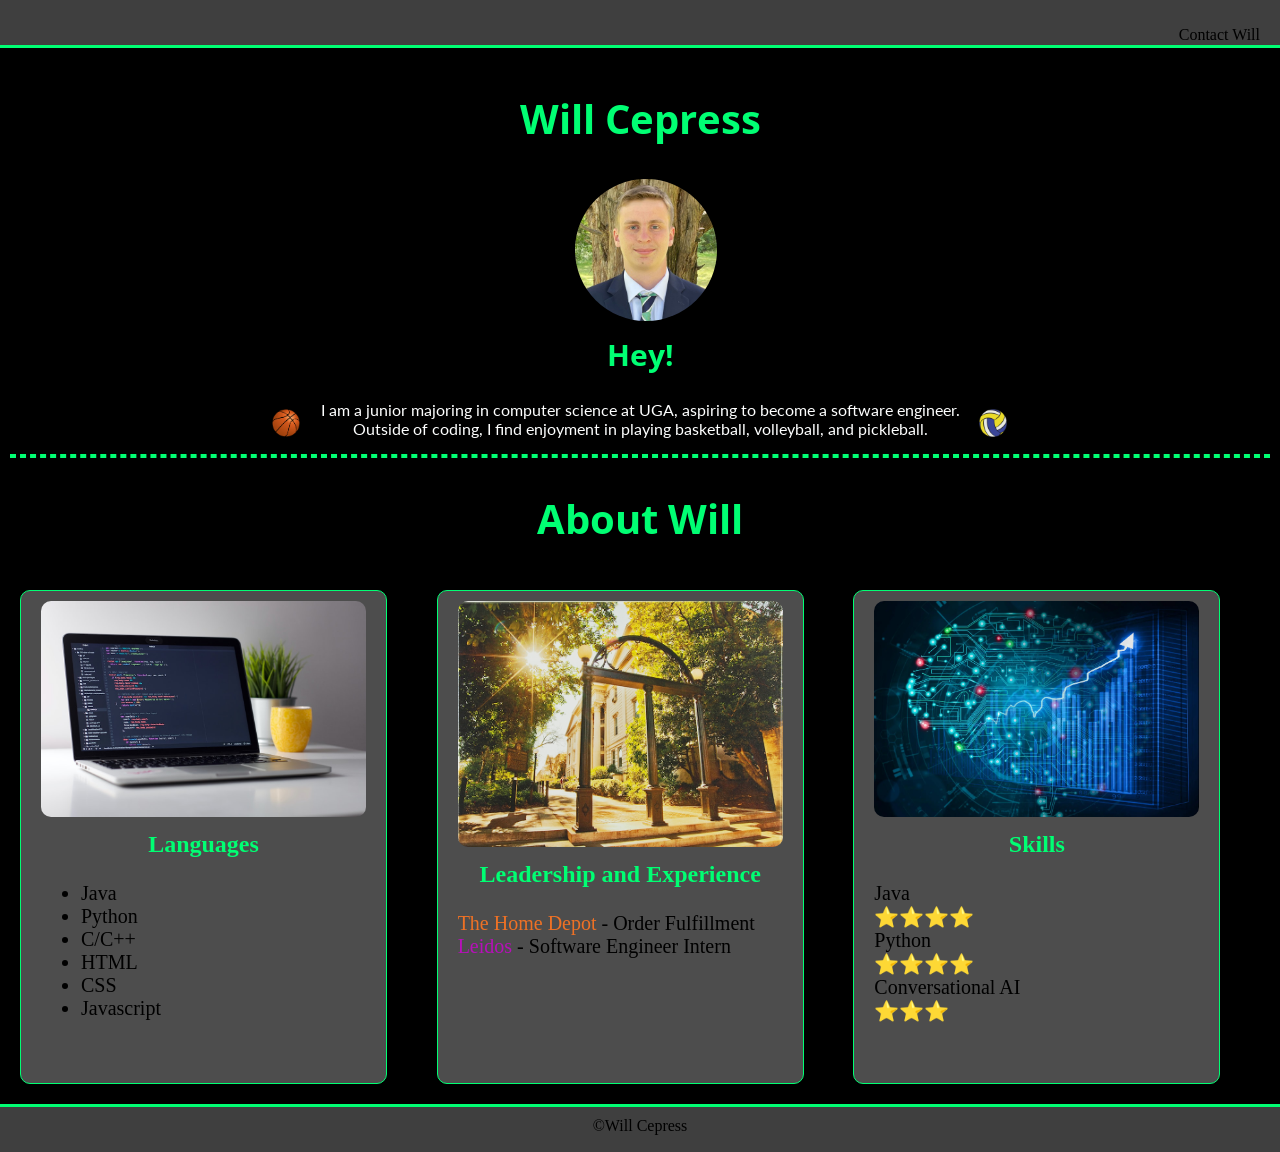
<file: index.html>
<!DOCTYPE html>
<html lang="en">
<head>
    <meta charset="utf-8">
    <meta http-equiv="X-UA-Compatible" content="IE=edge">
    <meta name="viewport" content="width=device-width, initial-scale=1.0">
    <title> William S. Cepress </title>
    <link rel="stylesheet" href="css/styles.css">
    <link href="https://fonts.googleapis.com/css2?family=Open+Sans&family=Lato&display=swap" rel="stylesheet">
</head>

<nav>
    <p>
        <a href="contact.html">Contact Will</a>
    </p>
</nav>

<body>                         
    <section class="section1">
        <h1 class="top-heading">
            Will Cepress
        </h1>
        <img src="images/bball.png" alt="Image 1" class="image1">
        <img src="images/vball.png" alt="Image 3" class="image3">
        <img src="images/willPortrait.jpg" alt="Image 2" class="image2">
    </section>
    
    <section class="section2">
        <h2 class="hey-heading">
            Hey!
        </h2>
        <p class="custom-paragraph">
            I am a junior majoring in computer science at UGA,
            aspiring to become a software engineer.
            <br>
            Outside of coding, I find enjoyment in playing basketball, 
            volleyball, and pickleball.
        </p>
        <hr>

        <h2 class="bottom-heading">
            About Will
        </h2>
        
        <div class="three-col">
            <div class="card">
                <img src="images/langPic.jpg" alt="Languages Picture" class="card-image">
                <div class="card-content">
                    <h3 class="card-title">Languages</h3>
                    <ul class="card-list">
                        <li> Java </li>
                        <li> Python </li>
                        <li> C/C++ </li>                        
                        <li> HTML </li>
                        <li> CSS </li>
                        <li> Javascript </li>
                   </ul>
                </div>
            </div>
    
            <div class="card">
                <img src="images/arch.jpg" alt="Leadership and Experience Picture" class="card-image">
                <div class="card-content">
                    <h3 class="card-title">Leadership and Experience</h3>
                    <dl class="card-list">
                        <dt>
                            <a href="https://www.homedepot.com/" class="ocolor">The Home Depot</a> - Order Fulfillment
                        </dt>
                        <dt>
                            <a href="https://www.leidos.com/" class="pcolor">Leidos</a> - Software Engineer Intern
                        </dt>
                    </dl>
                </div>
            </div>
                
            <div class="card">
                <img src="images/skills.webp" alt="Skills Picture" class="card-image">
                <div class="card-content">
                    <h3 class="card-title">Skills</h3>
                    <dl class="card-list">
                        <dt>
                            Java <br>
                            &Tab; ⭐⭐⭐⭐ <br>
                        </dt>
                        <dt>
                            Python <br>
                            &Tab; ⭐⭐⭐⭐
                        </dt>
                        <dt>
                            Conversational AI <br>
                            &Tab; ⭐⭐⭐
                        </dt>
                    </dl>
                </div>
            </div>
        </div>
    </section>    

</body>

<footer>
    &copy; <a href="contact.html">Will Cepress</a>
</footer>

</html>
</file>
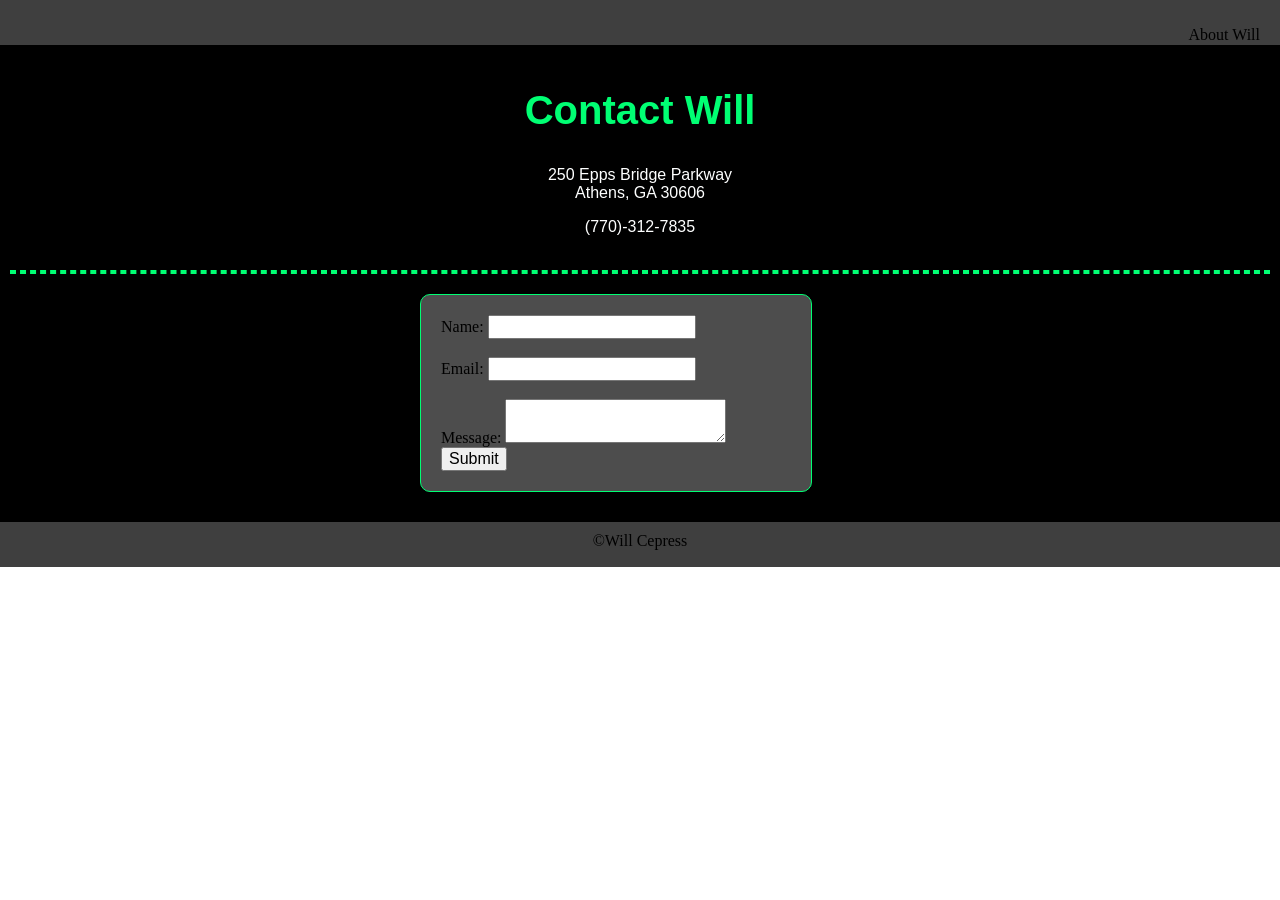
<file: contact.html>
<!DOCTYPE html>
<html lang="en">
<head>
    <meta charset="utf-8">
    <meta http-equiv="X-UA-Compatible" content="IE=edge">
    <meta name="viewport" content="width=device-width, initial-scale=1.0">
    <title> Contact William Cepress </title>
    <link rel="stylesheet" href="css/styles.css">
</head>

<nav>
    <p>
       <a href="index.html">About Will</a>
    </p>
</nav>

<body>
    <section class="section3">
        <h1 class="bottom-heading">
            Contact Will
        </h1>
        <p class="custom-paragraph">
            250 Epps Bridge Parkway
            <br>
            Athens, GA 30606
        </p>
        <p class="custom-paragraph">
            (770)-312-7835
            <br>
            <br>
        </p>
        
        <hr>
    
        <div class="card-contact">
            <div class="one-col">
                <form action="mailto:wcepress@gmail.com" method="post">
                    <label for="fname">Name:</label>
                    <input type="text" id="fname" name="fname" class="input" cla> <br>
                    <br>
                    <label for="femail">Email:</label>
                    <input type="text" id="femail" name="femail" class="input"> <br>
                    <br>
                    <label for="fmessage">Message:</label>
                    <textarea name="fmessage" id="fmessage" cols="20" rows="2" class="input"></textarea> <br>
                    <input type="submit" value="Submit" class="input">
                </form>
            </div>
        </div>
    </section>
</body>

<footer>
    &copy; <a href="index.html">Will Cepress</a>
</footer>

</html>
</file>
<file: css/styles.css>
body {
    margin: 0;
    padding: 0;
}

nav {
    background-color: #3f3f3f;
    padding: 10px;
    padding-right: 20px;
    display: flex;
    justify-content: flex-end;
    height: 25px;
}

nav a { 
    text-decoration: none;
    color: #000000;
    transition: color 0.3s ease;
}

nav a:hover {
    color: #00ff73;
}

footer {
    background-color: #3f3f3f;
    text-align: center;
    padding: 10px;
    display: flex;
    justify-content: center;
}

footer a {
    text-decoration: none;
    color: #000000;
    transition: color 0.3s ease;
    height: 25px;
}

footer a:hover {
    color: #00ff73;
}

.section1 {
    position: relative;
    background-color: #000000;
    padding: 10px;
    border-top: solid;
    border-color: #00ff73;
}

.image1 {
    position: absolute;
    max-width: 20%;
    max-height: 20%;
    top: 255%;
    left: 21.25%;
}

.image2 {
    position: absolute;
    border-radius: 50%;
    right: 44%;
    max-width: 100%;
    max-height: 100%;
}

.image3 {
    position: absolute;
    max-width: 20%;
    max-height: 20%;
    top: 255%;
    left: 76.5%;
}

.section2 {
    background-color: #000000;
    padding: 10px;
    border-bottom: solid;
    border-color: #00ff73;
}

.section3 {
    background-color: #000000;
    padding: 10px;
}

a {
    color: #000000;
    text-decoration: none;
    transition: color 0.3s ease;
}

a:hover {
    color: #ffffff;
}

.top-heading {
    font-family: 'Open Sans', sans-serif;
    color: #00ff73;
    font-size: 40px;
    text-align: center;
}

.bottom-heading {
    font-family: 'Open Sans', sans-serif;
    color: #00ff73;
    font-size: 40px;
    text-align: center;
}

.hey-heading {
    font-family: 'Open Sans', sans-serif;
    color: #00ff73;
    font-size: 30px;
    text-align: center;
    padding: 110px 0 0 0;
}

.custom-paragraph {
    font-family: 'Lato', sans-serif;
    color: #feffff;
    font-size: 16px;
    text-align: center;
}

hr {
    border: 2px dashed #00ff73;
    margin-bottom: 10px;
}

.three-col {
    display: grid;
    grid-template-columns: 1fr 1fr 1fr;
    grid-gap: 10px;
    text-align: center;
    justify-content: center;
    padding: 10px;
}

.one-col {
    display: grid;
    grid-template-columns: 1fr;
}

.card {
    width: 325px;
    padding: 10px 20px 40px 20px;
    border: 1px solid #00ff73;
    border-radius: 10px;
    box-shadow: 0 4px 8px rgba(0, 0, 0, 0.2);
    background-color: #4d4d4d;
    justify-content: center;
}

.card-image {
    max-width: 100%;
    max-height: 100%;
    border-top-right-radius: 10px;
    border-top-left-radius: 10px;
    border-bottom-left-radius: 10px;
    border-bottom-right-radius: 10px;
}

.card-content {

}

.card-title {
    font-size: 24px;
    margin-top: 10px;
    color: #00ff73;
    text-align: center;
}

.card-list {
    list-style-type: disc;
    margin-top: 10px;
    color: #000000;
    font-size: 20px;
    text-align: left;
}

.input {
    font-size: 16px;
}

.card-contact {
    width: 350px;
    padding: 20px;
    border: 1px solid #00ff73;
    border-radius: 10px;
    box-shadow: 0 4px 8px rgba(0, 0, 0, 0.2);
    background-color: #4d4d4d;
    justify-content: center;
    margin-left: 410px;
    margin-top: 20px;
    margin-bottom: 20px;
    /* align-content: center; */
}

.ocolor {
    color: #ee7125;
}

.pcolor {
    color: #b710b9;
}
</file>
